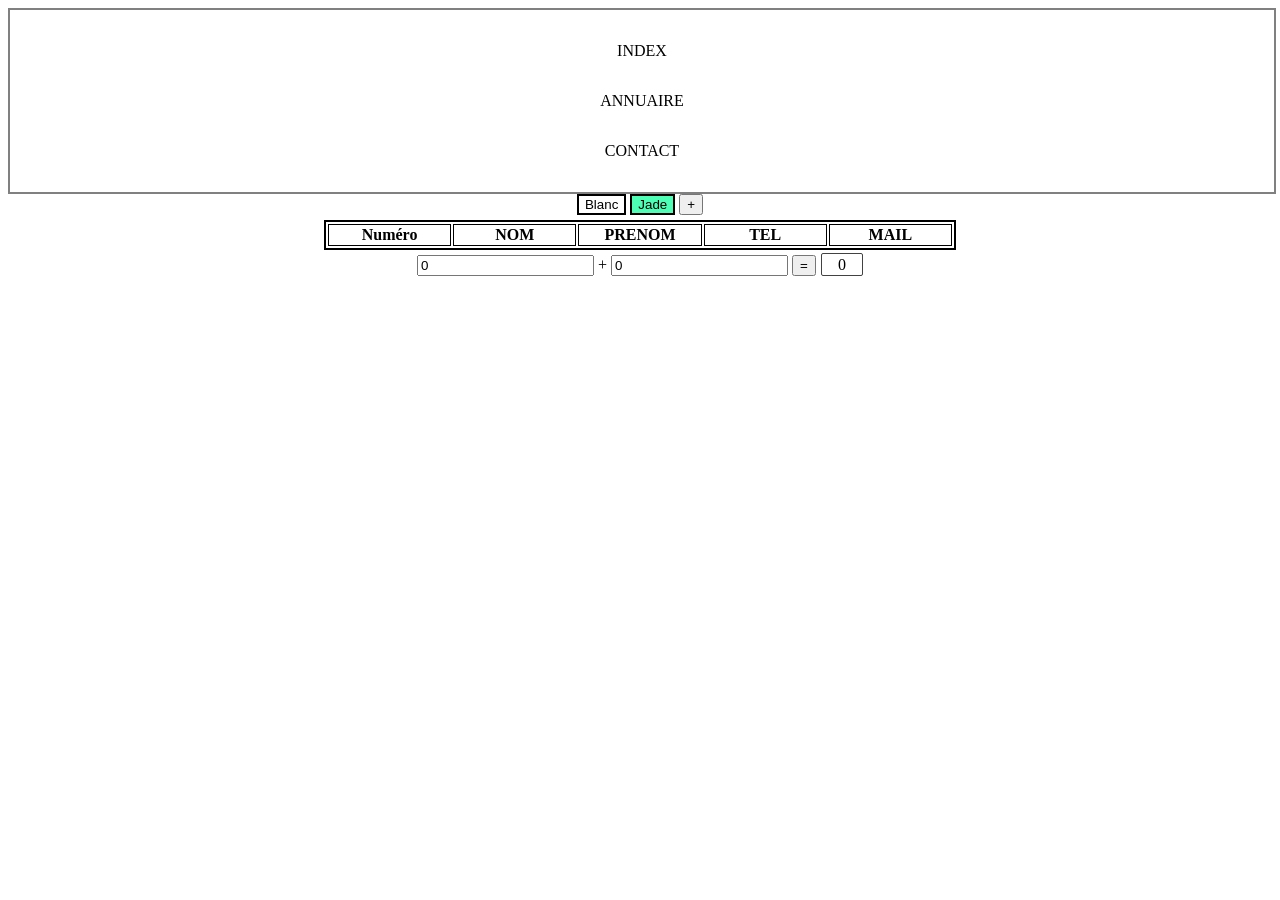
<file: annuaire 30, jquery/index.html>
<!DOCTYPE html>
<html lang="fr">

<head>
    <meta charset="UTF-8">
    <link rel="stylesheet" href="css/style.css">
    <meta name="viewport" content="width=device-width, initial-scale=1.0">
    <title>Annuaire / JQuery</title>
    <script src="js/jquery-3.5.1.js"></script>
</head>

<body>
    <header id="menu">
       <p  class="index"></a> INDEX </p>
       <p  class="annuaire.html">ANNUAIRE</p>
       <p class="contact.html">CONTACT</p>
    </header>

    <script>

        $('header#menu>p').on('click', function () {
            var url = $(this).attr('class') 
            console.log(url)
            $.get(url)
            .done( function afficheContact(cont){
        $('#menuaff').html(cont);
    })
            .fail(function(){
                alert('Impossible d\'afficher cette page')
            })
})
    </script>

    <main id="menuaff">

    </main>
    <button class="bgblanc">Blanc</button>
    <button class="bgnoir">Jade</button>
    <button id="ajout">+</button>

    <table id="tableau" class="bgblanc">
        <thead>
            <tr>
                <th>Numéro</th>
                <th>NOM</th>
                <th>PRENOM</th>
                <th>TEL</th>
                <th>MAIL</th>
            </tr>
        </thead>

    </table>
    <script>
    $(document).ready(function(){
        function getJSON(){
            $('#tableau').html('');
            $.get('annuaire.json', function (data){
                var num=0;
                $.each(data,function(keyTab,varTabObj){
                    num++;
                    $("#tableau").append('<tr><td>'+ keyTab+'</td><td>'+ varTabObj.nom+'</td><td>'+ varTabObj.prenom+'</td><td>'+varTabObj.age +'</td><td>'+varTabObj.mail +'</td><td>'+varTabObj.tel +'</td></tr>')
                })
            })

        }
    })
    </script>

    <div id="calcul">
        <input type="text" id="calc1" value="0">
        <span>+</span>
        <input type="text" id="calc2" value="0">
        <button id="addition">=</button>
        <span id="resultatcalcul">0</span>
    </div>


<div id="fenetre">

    </div>





    <script src="js/script.js">


    </script>
</body>

</html>
</file>
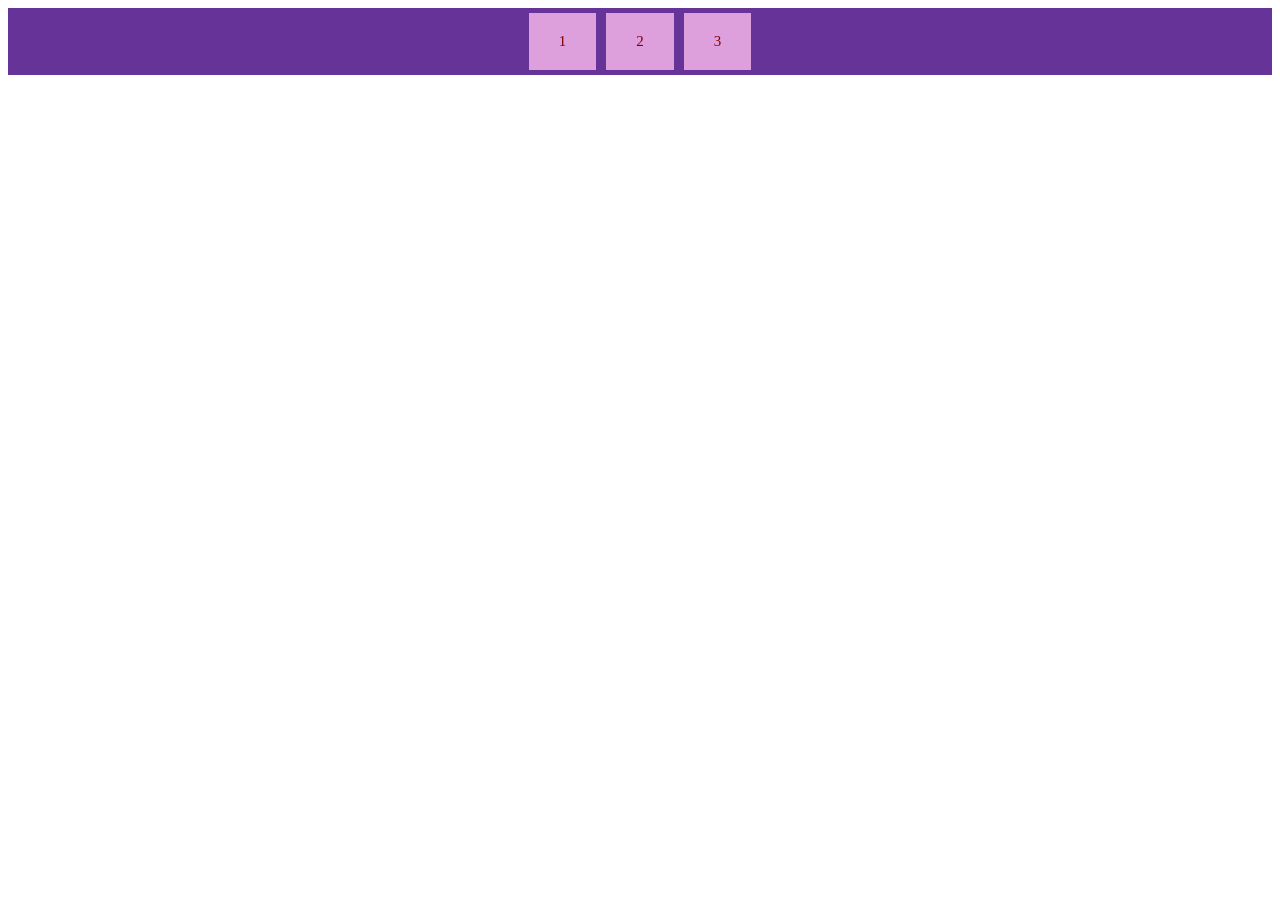
<file: exo+tp html et Css/Flex/index.html>
<!DOCTYPE html>
<html lang="en">
<head>
    <link rel="stylesheet" href="css/flex.css"/>
    <meta charset="UTF-8">
    <meta name="viewport" content="width=device-width, initial-scale=1.0">
    <title>Document</title>
</head>
<body>
    <div class="container">
<div>1</div>
<div>2</div>
<div>3</div>

    </div>

</body>
</html>
</file>
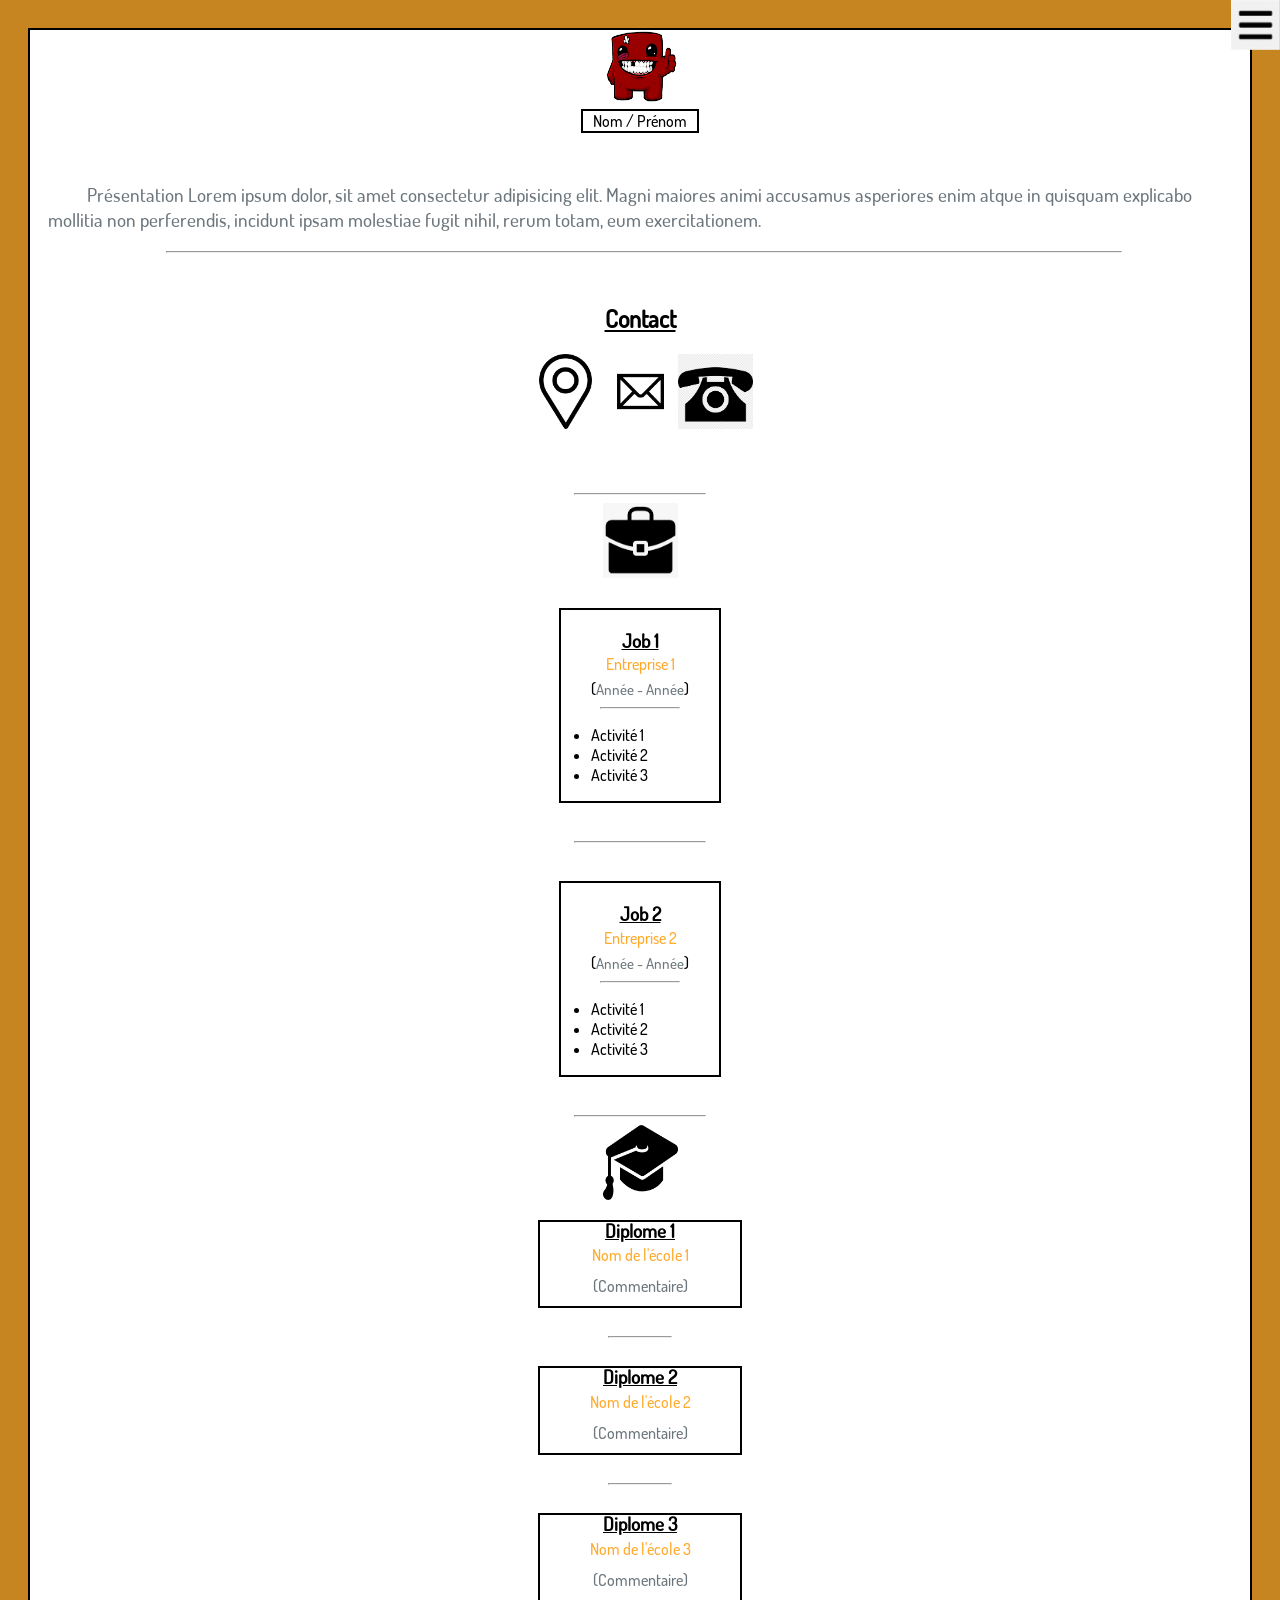
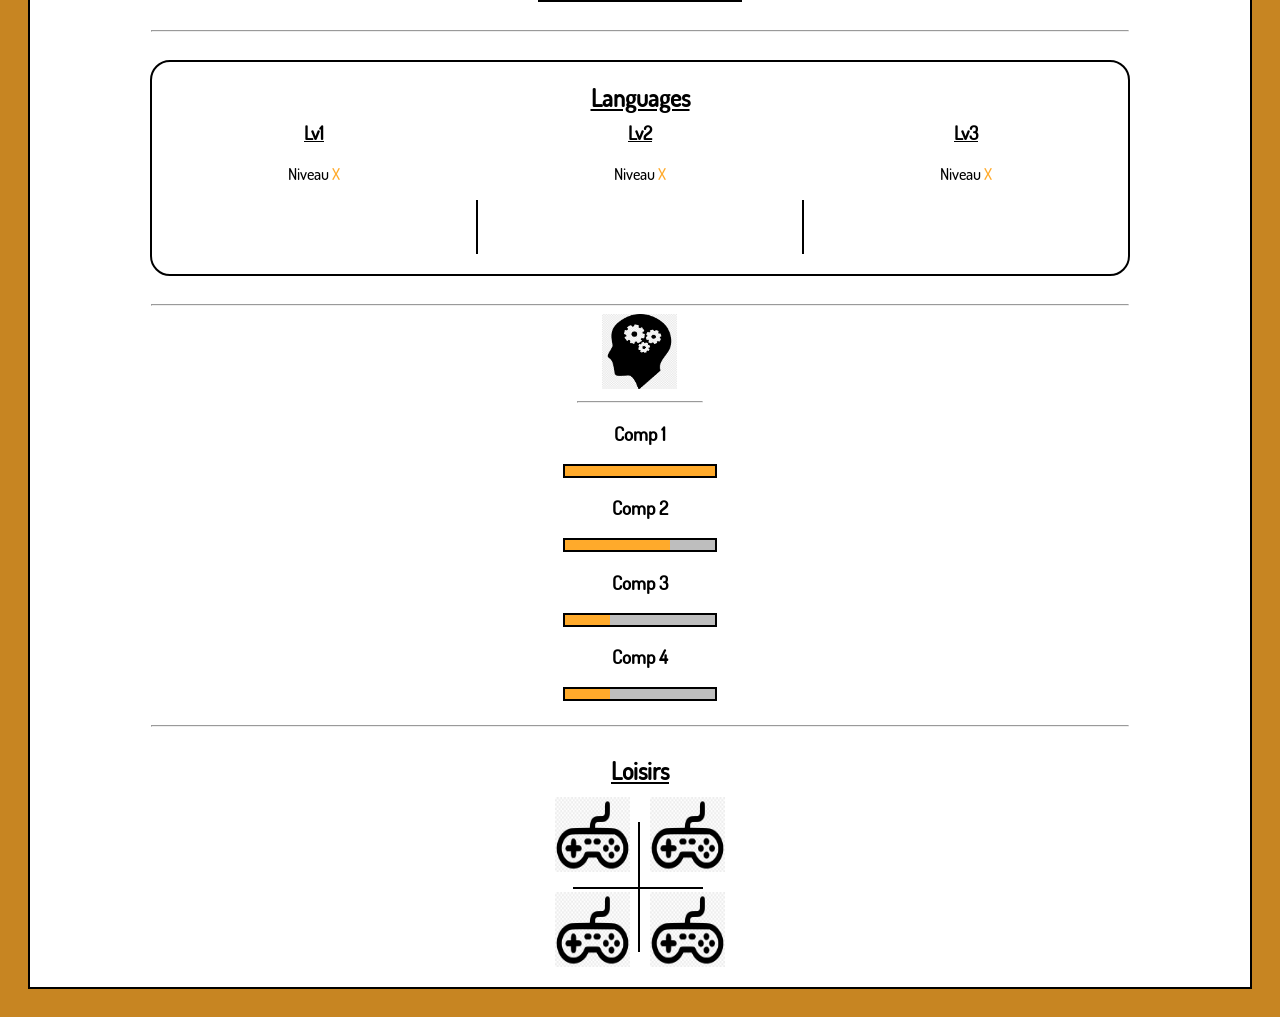
<file: exo+tp html et Css/tp cv w mockup/index.html>
<!DOCTYPE html>
<html lang="en">
<head>
    <link rel="stylesheet" href="css/style.css">
    <meta charset="UTF-8">
    <meta name="viewport" content="width=device-width, initial-scale=1.0">
    <title>Document</title>
</head>
<body>
<!--PARTIE DESKTOP MON PTIT LOUP -->
    <main class="web"> 
       <div> 
        <img class="img" src="img/logo.png" alt="Moi"/><br/>
       </div>
        <div class="moi"> Nom / Prénom </div>
            
        <div > <hr>
        <h2>Contact</h2>
             <ul class="contact">
                <li><img class="img"src="img/adresselog.png" alt="Adresse"><p class="tuféchier">1* Rue du G**** D****** <br>(Ville)</p></li>
                <li><img class="img"src="img/logmai.png" alt="Email"><p class="bord">E********@gmail.com</p></li>
                <li><img class="img"src="img/phonelog.png" alt="Numéro"> <p class="bord">+33*********</p></li>
             </ul><br>
        </div>     
           
            
            <div class="competence"><img class="img" src="img/comp.png" alt="Compétences"><hr/>
                    <ul>
                        <li><h3>Comp 1</h3><div class="pbar1"><div class="pbar21"></div></div></li>
                        <li><h3>Comp 2</h3><div class="pbar1"><div class="pbar22"></div></div></li>
                        <li><h3>Comp 3</h3><div class="pbar1"><div class="pbar23"></div></div></li>
                        <li><h3>Comp 4</h3><div class="pbar1"><div class="pbar24"></div></div></li>
                    </ul>
            </div>

        <div class="loisir">
            <h2>Loisirs</h2><hr><br>
    <div class="chiant">        <ul class="lois">    
                <li> <img class="img" src="img/ctrl.jpg" alt="l1"></li>
                <li> <img class="img" src="img/ctrl.jpg" alt="l2"></li>
                </ul>

                <span class="vertical-line3"></span>

            <span class="horizontal-line"></span>
            <ul class="lois">
            <li> <img class="img" src="img/ctrl.jpg" alt="l3"></li>
                <li> <img class="img"  src="img/ctrl.jpg" alt="l4"></li>
            </ul>
     </div>   
</div>
    </main>

    <article class="web">
        <div class="pres">
            <p>Présentation Lorem ipsum dolor, sit amet consectetur adipisicing elit. Magni maiores animi accusamus asperiores enim atque in quisquam explicabo mollitia non perferendis, incidunt ipsam molestiae fugit nihil, rerum totam, eum exercitationem.</p>
            
        </div>   
        
        <div><hr>
            <img class="img" src="img/expro.png" alt="Expérience pro">
            <div class="exp">
            <article><h3> Job 1</h3>
                     
                     <p>Entreprise 1</p>
                     (<span> Année - Année </span>)
                     <hr>
                     <ul>
                         <li>Activité 1 </li>
                         <li>Activité 2</li>
                         <li>Activité 3</li>
                     </ul>
            </article>
            <span class="vertical-line"></span>
            <article><h3> Job 2</h3>
                     
                     <p>Entreprise 2</p>
                     ( <span>Année - Année</span> )
                     <hr>
                     <ul>
                       <li>Activité 1 </li>
                       <li>Activité 2 </li>
                       <li>Activité 3</li>
                     </ul>
            </article>
            </div><hr>
        </div>

        <div class="diplome">
            
            <img class="img" src="img/dipl.png" alt="Diplome">
               <article class="bord">
                        <h3>Diplome 1</h3>
                        <p>Nom de l'école 1</p>
                        <div class="com">(Commentaire)</div>
               </article>
            <hr>
               <article class="bord">
                       <h3>Diplome 2</h3>
                        <p>Nom de l'école 2</p>
                        <div class="com">(Commentaire)</div>
               </article>
            <hr>
                <article class="bord">
                        <h3>Diplome 3</h3>
                        <p>Nom de l'école 3</p>
                        <div class="com">(Commentaire)</div>
                </article>
            
        </div>
<div><hr></div>
            <div class="lv">
                <h2>Languages</h2>
                    <ul>
                        <li><h3>Lv1</h3><br>Niveau<span class="or"> X</span></li>
                        <span class="vertical-line2"></span>
                        <li><h3>Lv2</h3><br>Niveau<span class="or"> X</span></li>
                        <span class="vertical-line2"></span>
                        <li><h3>Lv3</h3><br>Niveau<span class="or"> X</span></li>
                    </ul>
            </div>
    </article>


<!--PARTIE MOBILE MON PTIT LOUP -->

<div class="mobile" id="moi" >
 
 
 
    
   <div class="mb"> <a  class="mb" href=""><img class="mb"  src="img/menu-burger-log.png" alt=""></a>
<div class="burger">
    <ul>
        <li><a href="#contact">Contacts</a></li><hr>
        <li><a href="#experience">Expérience Pro.</a></li><hr>
        <li><a href="#formations">Formations</a></li><hr>
        <li><a href="#langue">Langues</a></li><hr>
        <li><a href="#competence">Compétences</a></li><hr>
        <li><a href="#loisir">Loisirs</a></li><hr>
        <li><a href="#moi">Retour en Haut</a></li>

    </ul>
    </div>
</div>



<div> 
        <img   class="img" src="img/logo.png" alt="Moi"/><br/>
       </div>
        <div class="moi">Nom / Prénom</div>
            
<div class="pres">
    <p>Présentation Lorem ipsum dolor, sit amet consectetur adipisicing elit. Magni maiores animi accusamus asperiores enim atque in quisquam explicabo mollitia non perferendis, incidunt ipsam molestiae fugit nihil, rerum totam, eum exercitationem.</p>
     <hr class="line">
</div>  

<div > 
    <h2 id="contact">Contact</h2>
         <ul class="contact">
            <li><a class="conti1"><img class="img"src="img/adresselog.png" alt="Adresse"><p class="bord"><div class="cont1"> 1* Rue du G**** D****** <br>(Ville)</div></p></a></li>
            <li><a class="conti2"><img class="img"src="img/logmai.png" alt="Email"><p class="bord"><div class="cont2">E********@gmail.com</div></p></a></li>
            <li><a class="conti3"><img class="img"src="img/phonelog.png" alt="Numéro"><p class="bord"><div class="cont3">+33*********</div></p></a></li>
         </ul><br>
    </div> 

    <div><hr><div class="exp">
        <img id="experience" class="img" src="img/expro.png" alt="Expérience pro">
        
        <article><h3> Job 1</h3>
                 
                 <p>Entreprise 1</p>
                 (<span>Année - Année</span>)
                 <hr>
                 <ul>
                     <li>Activité 1 </li>
                     <li>Activité 2</li>
                     <li>Activité 3</li>
                 </ul>
        </article>
        <hr>
        <article><h3> Job 2</h3>
                 
                 <p>Entreprise 2</p>
                 (<span>Année - Année</span>)
                 <hr>
                 <ul>
                   <li>Activité 1 </li>
                   <li>Activité 2 </li>
                   <li>Activité 3</li>
                 </ul>
        </article>
        </div><hr>
    </div>

    <div class="diplome">
            
        <img id="formations" class="img" src="img/dipl.png" alt="Diplome">
           <article class="bord1">
                    <h3>Diplome 1</h3>
                    <p>Nom de l'école 1</p>
                    <div class="com">(Commentaire)</div>
           </article>
        <hr>
           <article class="bord1">
                   <h3>Diplome 2</h3>
                    <p>Nom de l'école 2</p>
                    <div class="com">(Commentaire)</div>
           </article>
        <hr>
            <article class="bord1">
                    <h3>Diplome 3</h3>
                    <p>Nom de l'école 3</p>
                    <div class="com">(Commentaire)</div>
            </article>
        
    </div>
    <hr>
    <div id="langue" class="lv">
        <h2>Languages</h2>
            <ul>
                <li><h3>Lv1</h3><br>Niveau<span class="or"> X</span></li>
                <span class="vertical-line2"></span>
                <li><h3>Lv2</h3><br>Niveau<span class="or"> X</span></li>
                <span class="vertical-line2"></span>
                <li><h3>Lv3</h3><br>Niveau<span class="or"> X</span></li>
            </ul>
    </div>
<hr>
    <div id="competence" class="competence"><img class="img" src="img/comp.png" alt="Compétences"><hr/>
        <ul>
            <li><h3>Comp 1</h3><div class="pbar1"><div class="pbar21"></div></div></li>
            <li><h3>Comp 2</h3><div class="pbar1"><div class="pbar22"></div></div></li>
            <li><h3>Comp 3</h3><div class="pbar1"><div class="pbar23"></div></div></li>
            <li><h3>Comp 4</h3><div class="pbar1"><div class="pbar24"></div></div></li>
        </ul>
    </div>
<hr>
    <div id="loisir" class="loisir">
        <h2>Loisirs</h2><br>
<div class="chiant">        <ul class="lois">    
            <li> <img class="img" src="img/ctrl.jpg" alt="l1"></li>
            <li> <img class="img" src="img/ctrl.jpg" alt="l2"></li>
            </ul>

            <span class="vertical-line3"></span>

        <span class="horizontal-line"></span>
        <ul class="lois">
        <li> <img class="img" src="img/ctrl.jpg" alt="l3"></li>
            <li> <img class="img"  src="img/ctrl.jpg" alt="l4"></li>
        </ul>
 </div>   
</div>



</div>
</body>
</html>
</file>
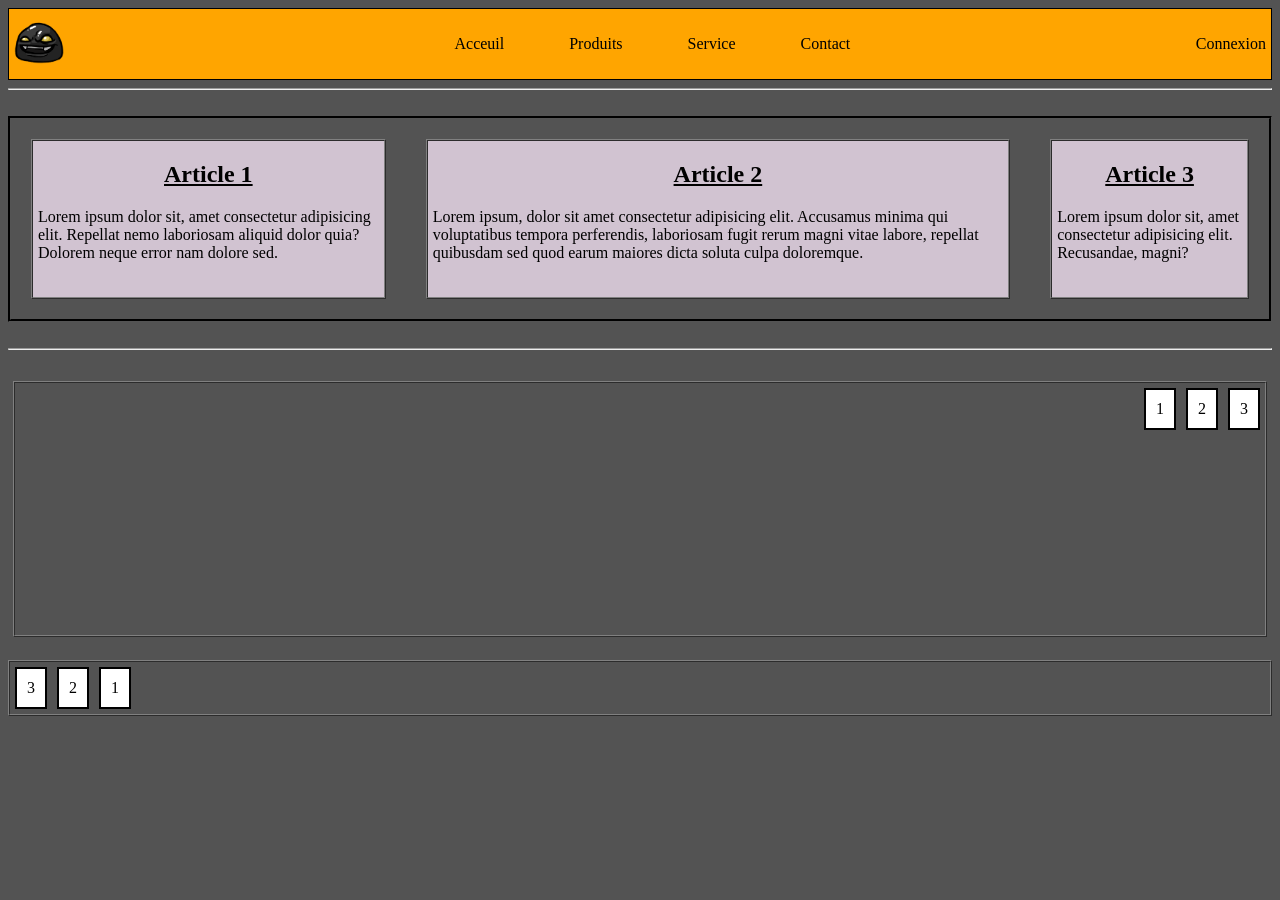
<file: exo+tp html et Css/tp flex/index.html>
<!DOCTYPE html>
<html lang="en">
<head>
    <link rel="stylesheet" href="css/style.css">
    <meta charset="UTF-8">
    <meta name="viewport" content="width=device-width, initial-scale=1.0">
    <title>Tp flexbox</title>
</head>
<body>
    <img class="bae" src="img/tenor.gif" >
    <nav>
        <div ><a class="chi" href=""><img class="chi" src="../tp2/img/gis.png" /></a></div>
        
                <div ><ul class="men">
                <li><a href="">Acceuil</a></li>
                <li><a href="">Produits</a></li>
                <li><a href="">Service</a></li>
                <li><a href="">Contact</a></li>
</ul>
   </div>
        <div class="connec"> <div class="btn"> Connexion</div>
                                         <form class="coinf"><span> Identifiant: <input class="ide" type="text" name="identifiant"/> </span><br>         
                                         <span> Mot de passe:<input type="text" name="password"/></span>
                                         <br/><button>Envoyer</button>
                                                </form>    </div>
    </nav>
    <hr><br>
    <main>
        <article><h2>Article 1</h2><p>Lorem ipsum dolor sit, amet consectetur adipisicing elit. Repellat nemo laboriosam aliquid dolor quia? Dolorem neque error nam dolore sed.</p></article>
        <article><h2>Article 2</h2><p>Lorem ipsum, dolor sit amet consectetur adipisicing elit. Accusamus minima qui voluptatibus tempora perferendis, laboriosam fugit rerum magni vitae labore, repellat quibusdam sed quod earum maiores dicta soluta culpa doloremque.</p></article>
        <article><h2>Article 3</h2><p>Lorem ipsum dolor sit, amet consectetur adipisicing elit. Recusandae, magni?</p></article>
    </main>
    <br><hr> <br>
    <article>
        <article>1</article>
        <article>2</article>
        <article>3</article>

    </article>
    <br>
    <div>
        <article>1</article>
        <article>2</article>
        <article>3</article>
    </div>
    
</body>
</html>
</file>
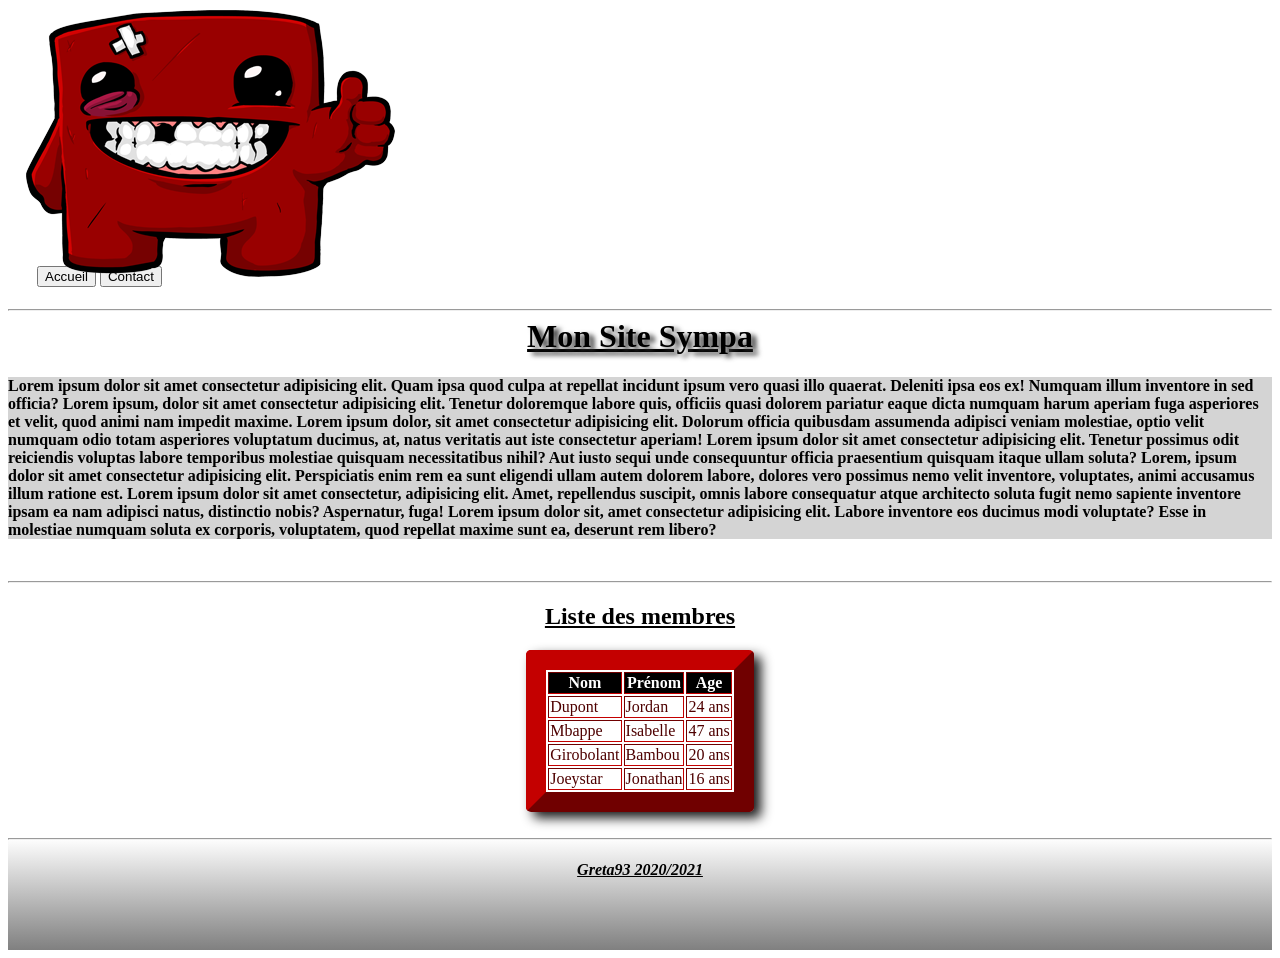
<file: exo+tp html et Css/tp1/index.html>
<!DOCTYPE html>
<html lang="fr">
    <head>
        <link rel="stylesheet" href="css/style.css"/>
        <meta charset="UTF-8">
        <meta name="viewport" content="width=device-width, initial-scale=1.0">
        <title>Mon site</title>
    </head>
<body>
    <header>
         <img id="logo" src="img/logo.png">
         <a href="index.html"><button class="actu">Accueil</button></a>
         <a href="contact.html"><button>Contact</button></a>
         <hr/>
</header>

        <center><u><h1>Mon Site Sympa</h1></u></center>
           <p><b></center><article>Lorem ipsum dolor sit amet consectetur adipisicing elit. Quam ipsa quod culpa at repellat incidunt ipsum vero quasi illo quaerat. Deleniti ipsa eos ex! Numquam illum inventore in sed officia? Lorem ipsum, dolor sit amet consectetur adipisicing elit. Tenetur doloremque labore quis, officiis quasi dolorem pariatur eaque dicta numquam harum aperiam fuga asperiores et velit, quod animi nam impedit maxime. Lorem ipsum dolor, sit amet consectetur adipisicing elit. Dolorum officia quibusdam assumenda adipisci veniam molestiae, optio velit numquam odio totam asperiores voluptatum ducimus, at, natus veritatis aut iste consectetur aperiam! Lorem ipsum dolor sit amet consectetur adipisicing elit. Tenetur possimus odit reiciendis voluptas labore temporibus molestiae quisquam necessitatibus nihil? Aut iusto sequi unde consequuntur officia praesentium quisquam itaque ullam soluta? Lorem, ipsum dolor sit amet consectetur adipisicing elit. Perspiciatis enim rem ea sunt eligendi ullam autem dolorem labore, dolores vero possimus nemo velit inventore, voluptates, animi accusamus illum ratione est. Lorem ipsum dolor sit amet consectetur, adipisicing elit. Amet, repellendus suscipit, omnis labore consequatur atque architecto soluta fugit nemo sapiente inventore ipsam ea nam adipisci natus, distinctio nobis? Aspernatur, fuga! Lorem ipsum dolor sit, amet consectetur adipisicing elit. Labore inventore eos ducimus modi voluptate? Esse in molestiae numquam soluta ex corporis, voluptatem, quod repellat maxime sunt ea, deserunt rem libero?</p>
             </article></b><br>        <hr/>
        <center>    
          <h2><u> Liste des membres </u></h2>
         <Table border="20px"><thead>
    <tr>
        <th>Nom</th>
        <th>Prénom</th>
        <th>Age</th>
    </tr>
</thead>
<tbody>
    <tr>
        <td>Dupont</td>
        <td>Jordan</td>
        <td>24 ans</td>
    </tr>
    <tr>
        <td>Mbappe</td>
        <td>Isabelle</td>
        <td>47 ans</td>
    </tr>
    <tr>
        <td>Girobolant</td>
        <td>Bambou</td>
        <td>20 ans</td>
    </tr>
    <tr>
        <td>Joeystar</td>
        <td>Jonathan</td>
        <td>16 ans</td>
    </tr>
</tbody>      
         </Table>
    </center>
           <br/>

<footer>
    <hr/><h4>
<u><em><center>Greta93 2020/2021</center></em></u>
</h4>
</footer>
</body></html>
</file>
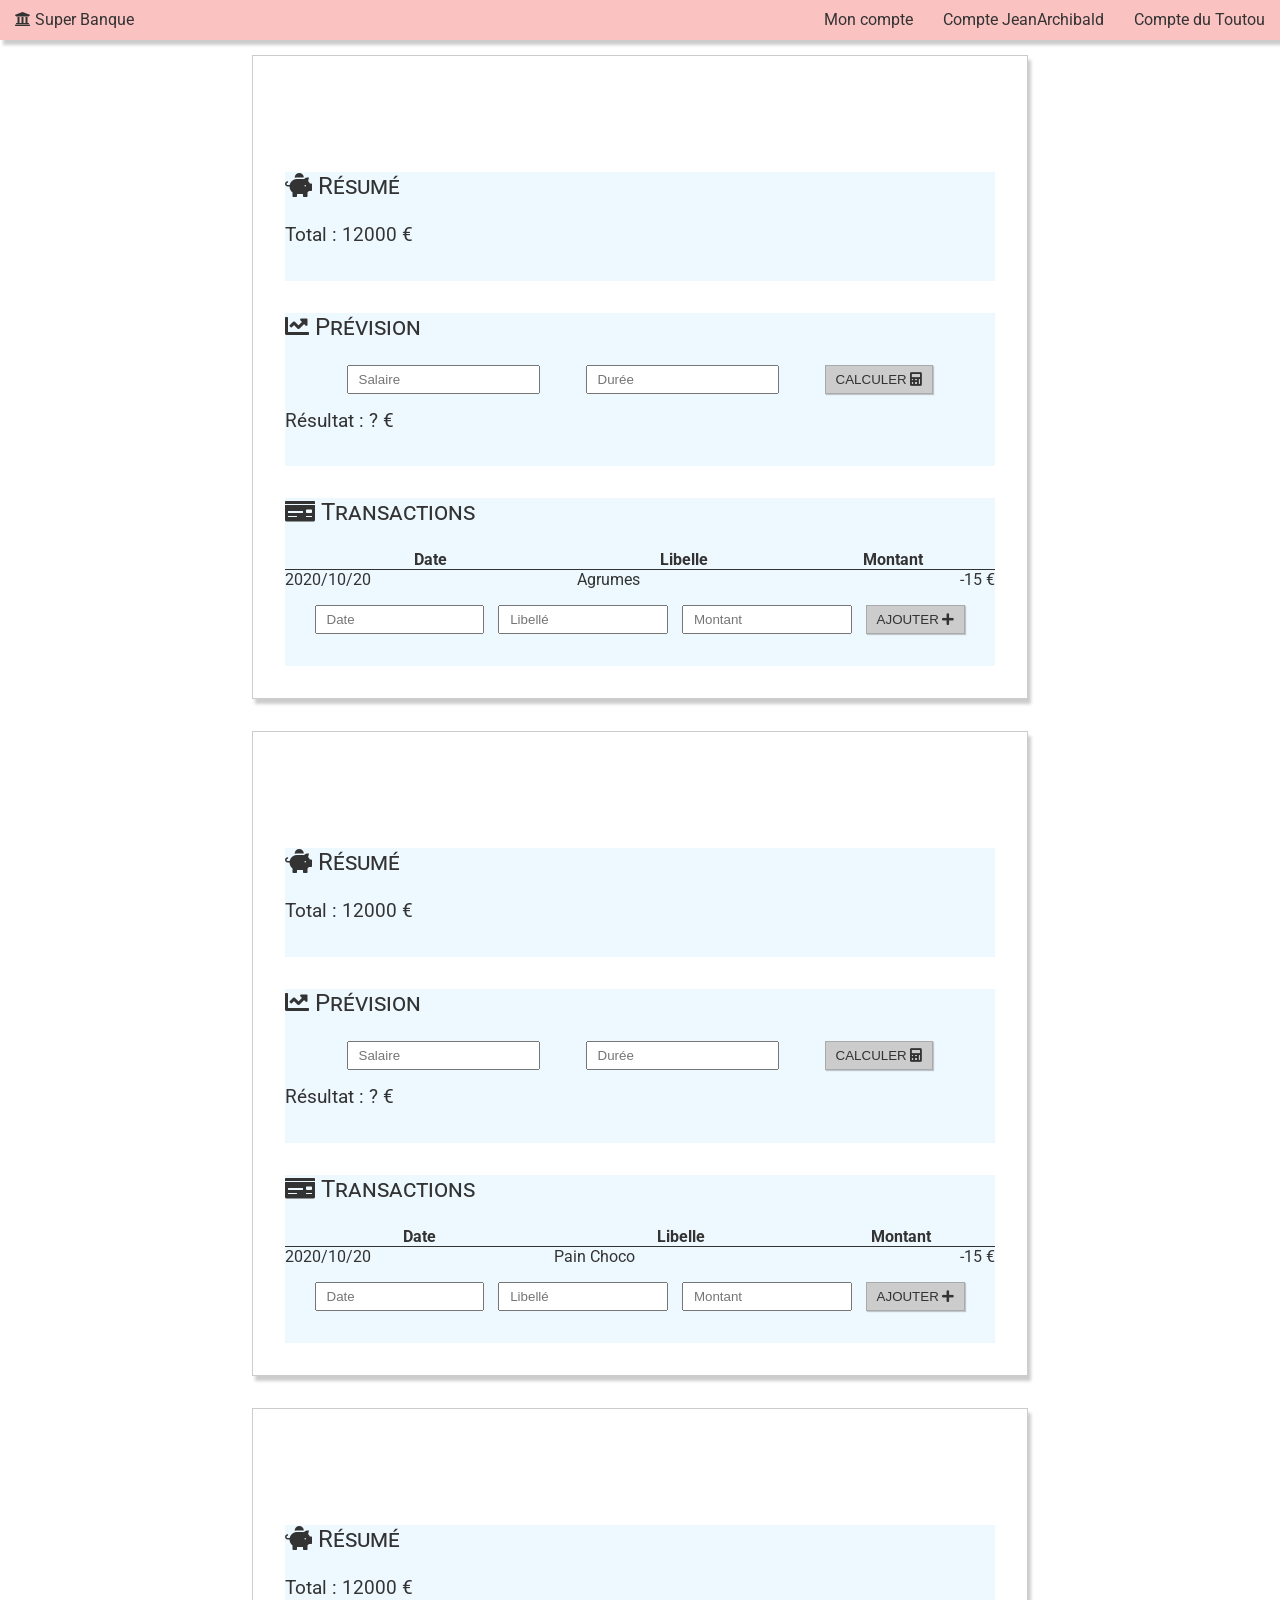
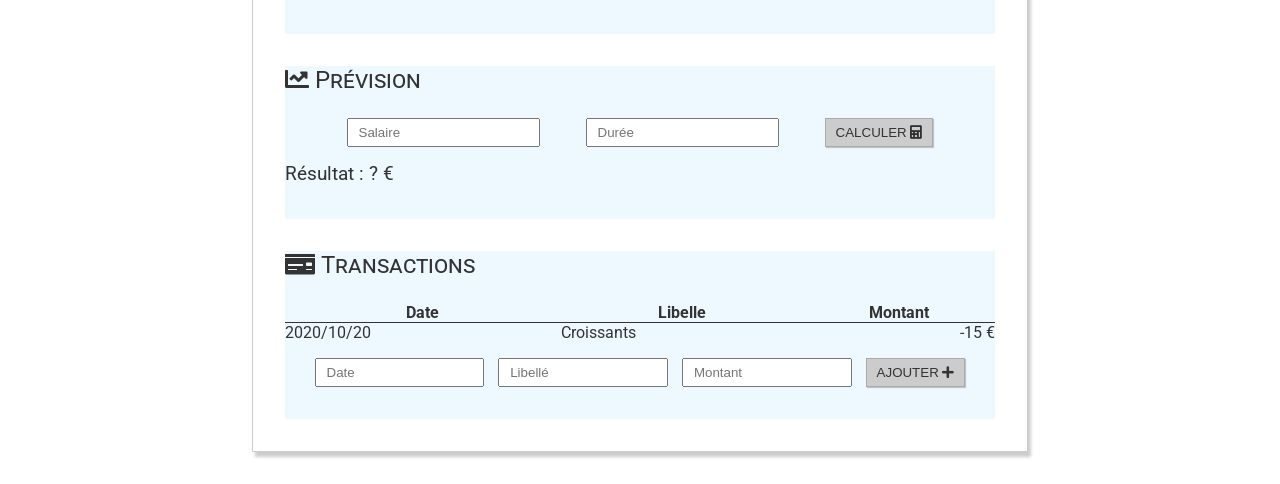
<file: Javas/20201106 tp banque/index.html>
<!DOCTYPE html>
<html lang="en">

<head>
    <meta charset="UTF-8">
    <meta name="viewport" content="width=device-width, initial-scale=1.0">
    <title>Document</title>
    <link rel="stylesheet" href="css/style.css">
    <link rel="stylesheet" href="https://cdnjs.cloudflare.com/ajax/libs/font-awesome/5.15.1/css/all.min.css" integrity="sha512-+4zCK9k+qNFUR5X+cKL9EIR+ZOhtIloNl9GIKS57V1MyNsYpYcUrUeQc9vNfzsWfV28IaLL3i96P9sdNyeRssA==" crossorigin="anonymous" />
</head>

<body>
    <nav>
        <ul>
            <li><a href="#"><span class="fas fa-university"></span> Super Banque</a></li>
            <li><a href="#monCompte">Mon compte</a></li>
            <li><a href="#compteJeanArchibald">Compte JeanArchibald</a></li>
            <li><a href="#comptetoutou">Compte du Toutou</a></li>
        </ul>
    </nav>

    <main>
        <article id="compte1">
            <h1 id="monCompte">Mon Compte</h1>
            <section>
                <h2>
                    <span class="fas fa-piggy-bank"></span> Résumé
                </h2>
                <h3>Total : <span class="euro">12000</span></h3>
            </section>
            <section>
                <h2>
                    <span class="fas fa-chart-line"></span> Prévision
                </h2>
                <form action="" class="calcul" id="compte1">
                    <input type="text" name="salaire" id="salaire" placeholder="Salaire" ></input>
                    <input type="text" name="duree" id="duree" placeholder="Durée"></input>
                    <button class="calculer" onclick="calculePrevision(event,'compte1')">Calculer <span class='fas fa-calculator'></span></button>
                </form>
                <h3>Résultat : <span class="euro">? </span></h3>
            </section>
            <section>
                <h2><span class="fas fa-money-check"></span> Transactions</h2>
                <table>
                    <thead>
                        <th>Date</th>
                        <th>Libelle</th>
                        <th>Montant</th>
                    </thead>
                    <tr>
                        <td>2020/10/20</td>
                        <td>Agrumes</td>
                        <td class="euro">-15</td>
                    </tr>
                </table>
                <form action="" class="ajout">
                    <input type="text" name="date" id="date" placeholder="Date" ></input>
                    <input type="text" name="libelle" id="libelle" placeholder="Libellé"></input>
                    <input type="text" name="montant" id="montant" placeholder="Montant"></input>
                    <button class="calculer" onclick="transac(event,'compte1')">Ajouter <span class='fas fa-plus'></span></button>
                </form>
            </section>
        </article>


        <article id="compte2">
            <h1 id="compteJeanArchibald">Compte Jean Archibald</h1>
            <section>
                <h2>
                    <span class="fas fa-piggy-bank"></span> Résumé
                </h2>
                <h3>Total : <span class="euro">12000</span></h3>
            </section>
            <section>
                <h2>
                    <span class="fas fa-chart-line"></span> Prévision
                </h2>
                <form action="" class="calcul" id="compte2">
                    <input type="text" name="salaire" id="salaire" placeholder="Salaire" />
                    <input type="text" name="duree" id="duree" placeholder="Durée">
                    <button class="calculer" onclick="calculePrevision(event,'compte2')">Calculer <span class='fas fa-calculator'></span></button>
                </form>
                <h3>Résultat : <span class="euro">? </span></h3>
            </section>
            <section>
                <h2><span class="fas fa-money-check"></span> Transactions</h2>
                <table>
                    <thead>
                        <th>Date</th>
                        <th>Libelle</th>
                        <th>Montant</th>
                    </thead>
                    <tr>
                        <td>2020/10/20</td>
                        <td>Pain Choco</td>
                        <td class="euro">-15</td>
                    </tr>
                </table>
                <form action="" class="ajout">
                    <input type="text" name="date" id="date" placeholder="Date" ></input>
                    <input type="text" name="libelle" id="libelle" placeholder="Libellé"></input>
                    <input type="text" name="montant" id="montant" placeholder="Montant"></input>
                    <button class="calculer" onclick="transac(event,'compte2')">Ajouter <span class='fas fa-plus'></span></button>
                </form>
            </section>
        </article>
        
        <article id="compte3">
            <h1 id="comptetoutou">Compte du Toutou</h1>
            <section>
                <h2>
                    <span class="fas fa-piggy-bank"></span> Résumé
                </h2>
                <h3>Total : <span class="euro">12000</span></h3>
            </section>
            <section>
                <h2>
                    <span class="fas fa-chart-line"></span> Prévision
                </h2>
                <form action="" class="calcul" id="compte3">
                    <input type="text" name="salaire" id="salaire" placeholder="Salaire" ></input>
                    <input type="text" name="duree" id="duree" placeholder="Durée"></input>
                    <button class="calculer" onclick="calculePrevision(event,'compte3')">Calculer <span class='fas fa-calculator'></span></button>
                </form>
                <h3>Résultat : <span class="euro">? </span></h3>
            </section>
            <section>
                <h2><span class="fas fa-money-check"></span> Transactions</h2>
                <table>
                    <thead>
                        <th>Date</th>
                        <th>Libelle</th>
                        <th>Montant</th>
                    </thead>
                    <tr>
                        <td>2020/10/20</td>
                        <td>Croissants</td>
                        <td class="euro">-15</td>
                    </tr>
                </table>
                <form action="" class="ajout">
                    <input type="text" name="date" id="date" placeholder="Date" ></input>
                    <input type="text" name="libelle" id="libelle" placeholder="Libellé"></input>
                    <input type="text" name="montant" id="montant" placeholder="Montant"></input>
                    <button class="calculer" onclick="transac(event,'compte3')">Ajouter <span class='fas fa-plus'></span></button>
                </form>
            </section>
        </article>


    </main>

    <footer>

    </footer>

    <script src="js/script.js"></script>

</body>

</html>
</file>
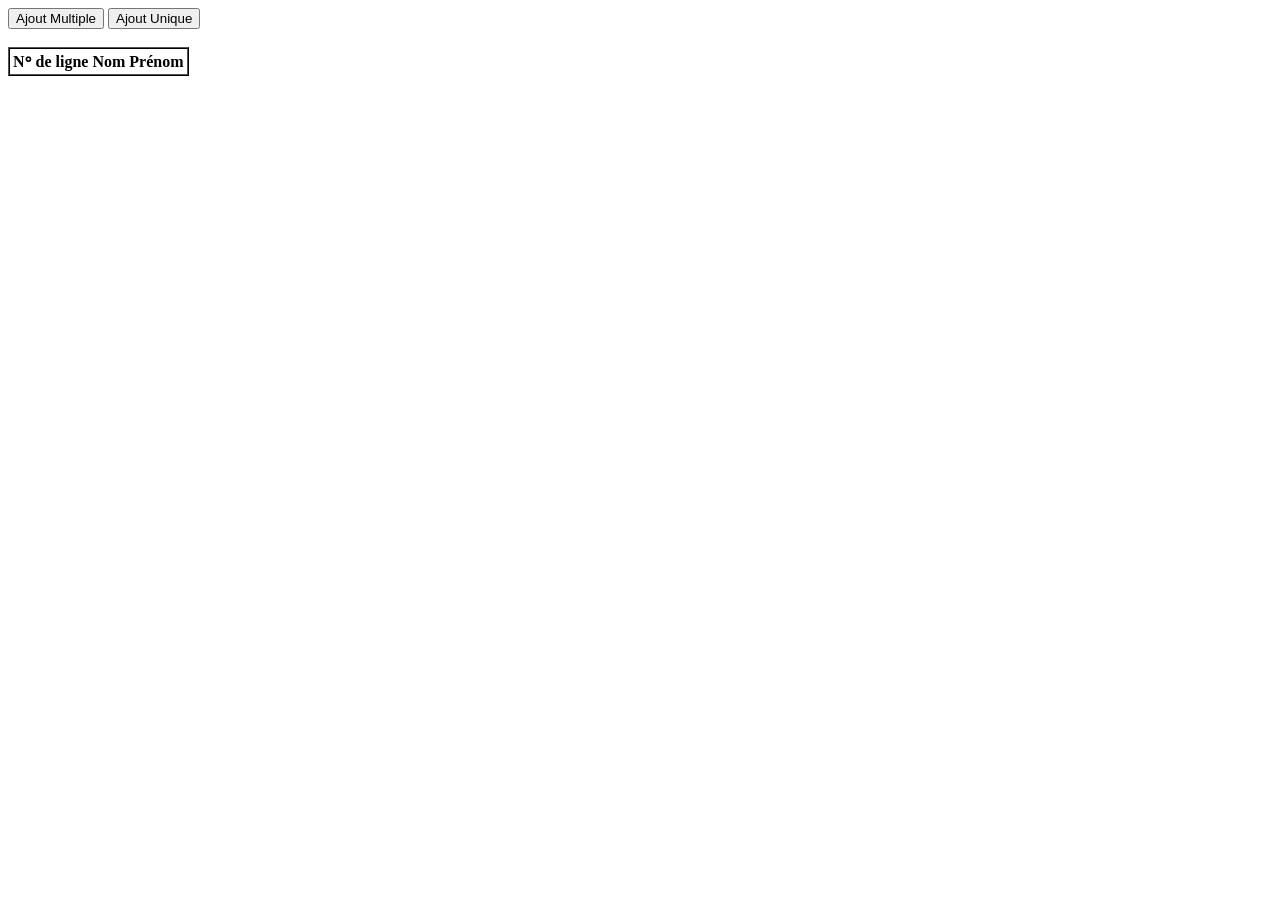
<file: Javas/boucle/index.html>
<!DOCTYPE html>
<html lang="en">
<head>
    <link rel="stylesheet" href="css/style.css">
    <meta charset="UTF-8">
    <meta name="viewport" content="width=device-width, initial-scale=1.0">
    <title>Boucle</title>
</head>
<body>
     <button onclick="tableau()"> Ajout Multiple</button> 
     <button onclick="tab()"> Ajout Unique</button> 
     <br/>
     <br/>
    

    <table>
            <thead>
                <tr >
                    <th>Nᵒ de ligne</th>
                    <th>Nom</th>
                    <th>Prénom</th>
                </tr>
            </thead>
            <tbody id="line">
               
            </tbody>


    </table>
 
 
 
    <script src="js/script.js"></script>
</body>
</html>
</file>
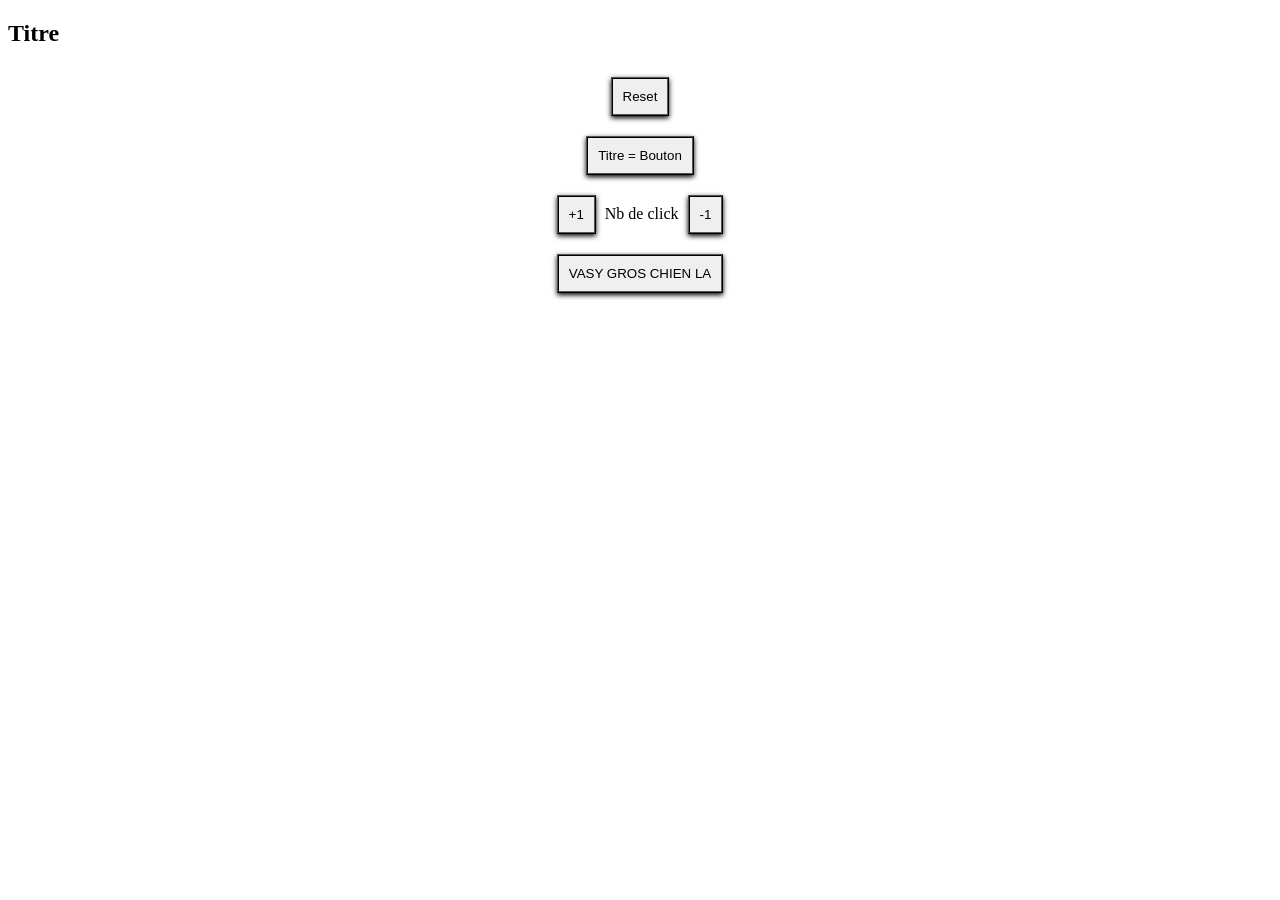
<file: Javas/exo 1/index.html>
<!DOCTYPE html>
<html lang="en">
<head>
    <meta charset="UTF-8">
    <meta name="viewport" content="width=device-width, initial-scale=1.0">
    <title>EXO JS 1</title>
    <link rel="stylesheet" href="style.css">
    <style>
        button{
            padding: 10px 10px;
            border: ridge 2px black;
            box-shadow: 0px 2px 5px black;
            margin: 10px 5px;
        }
        button:hover{
            background-color: rgb(172, 172, 172);
        }
        button:active{
            
            background-color: rgb(145, 145, 145);
        }
    </style>
</head>
<body id="body">
<article id="teuf">
<h1 onclick="changertitre()" id="titre">Titre</h1>
</article>
<center>
<button onclick="reset()">Reset</button><br/>
<button onclick="zoo()">Titre = Bouton</button>
<br/>
<button  onclick="cliquons()" id="clik">+1</button>
<span id="clic">Nb de click</span>
<button  onclick="cliquez()" id="clik">-1</button>
<br>
<button onclick="fdp()">VASY GROS CHIEN LA</button>
  </center>  
    <script src="js/switch.js";></script>
    <script src="js/script.js";></script>
</body>
</html>
</file>
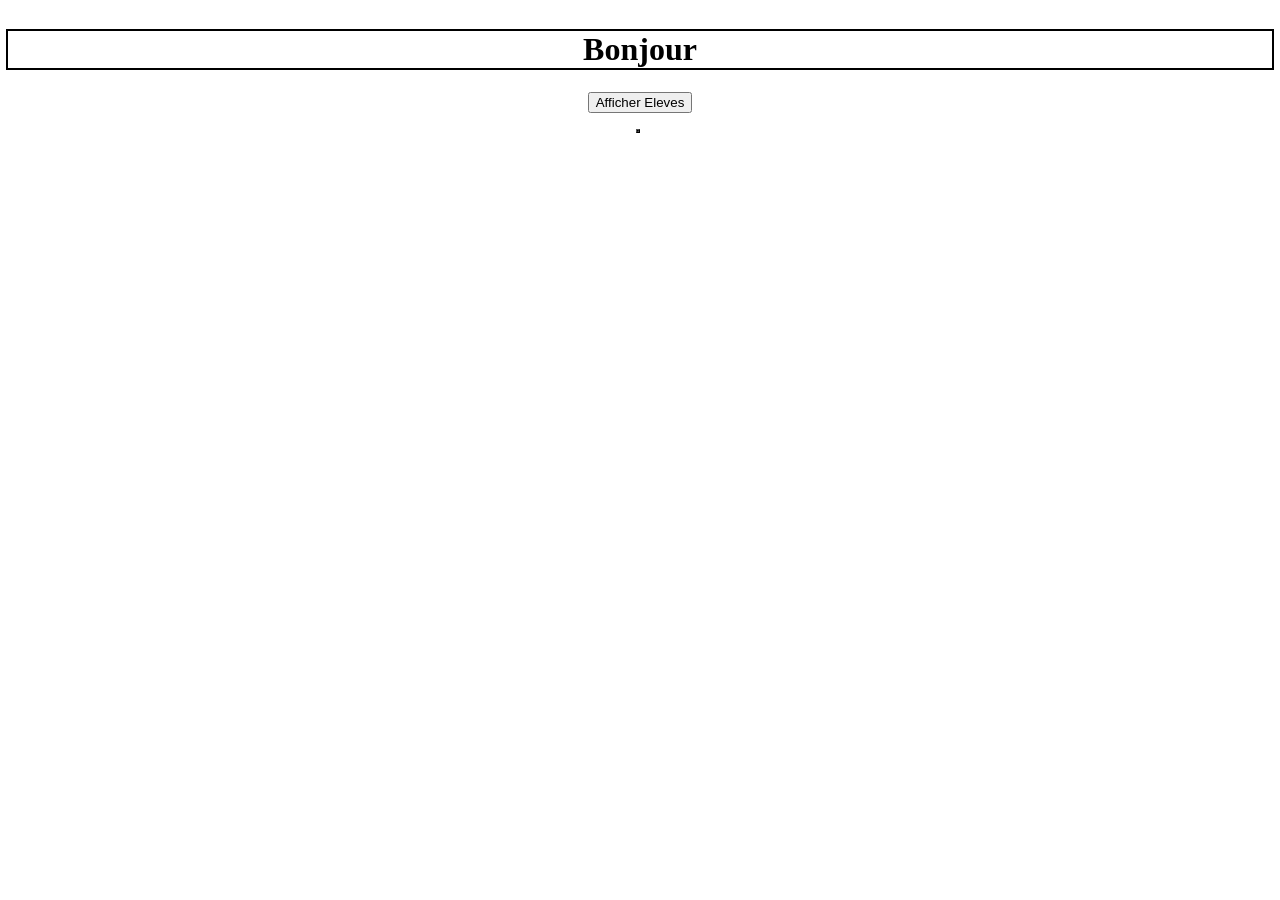
<file: Javas/exo objet/index.html>
<!DOCTYPE html>
<html lang="en">

<head>
    <link rel="stylesheet" href="style/style.css">
    <meta charset="UTF-8">
    <meta name="viewport" content="width=device-width, initial-scale=1.0">
    <title>Document</title>
</head>

<body>
    <h1>Bonjour</h1>
    <div>
        <button onclick="afficherEleves(eleves)">Afficher Eleves</button>
    </div>
    <div id="eleves"></div>
    <div>
        <ul id="elelist">

        </ul>
    </div>
    <div>
        <table id="eletable">
           
             

        </table>
    </div>
    <script src="script/script.js"></script>
</body>

</html>
</file>
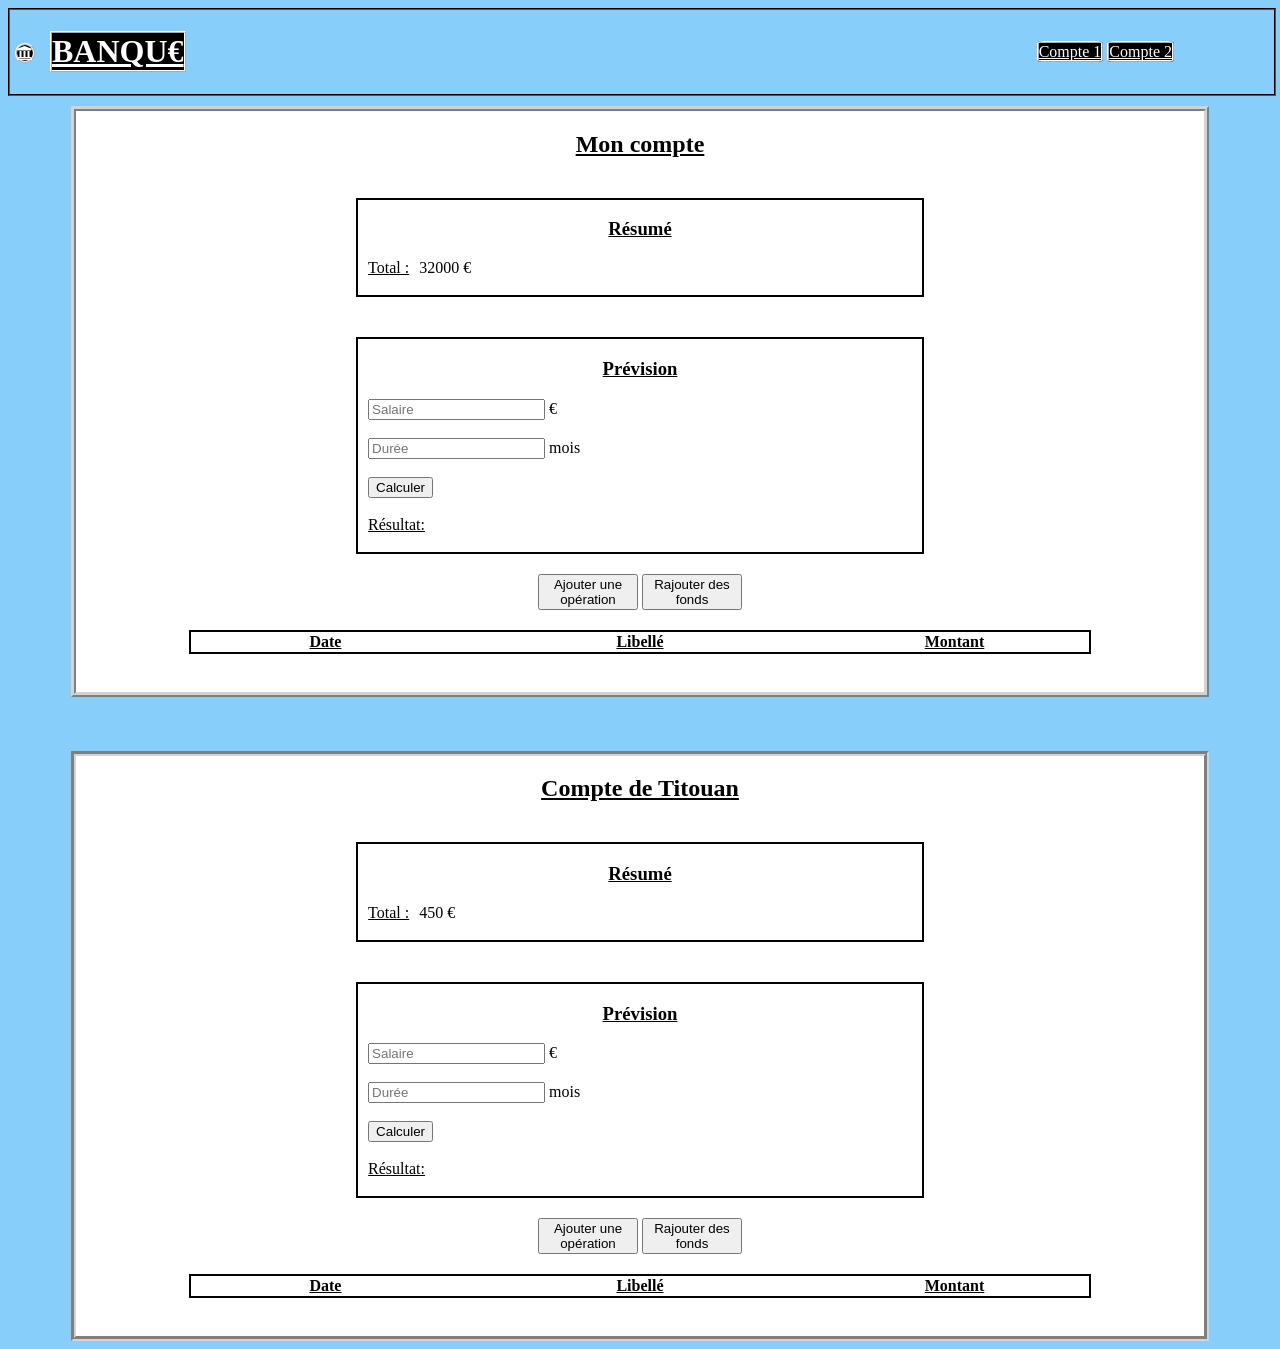
<file: Javas/Exo2 bank/index.html>
<!DOCTYPE html>
<html lang="en">

<head>
    <meta charset="UTF-8">
    <meta name="viewport" content="width=device-width, initial-scale=1.0">
    <title>Document</title>
    <link rel="stylesheet" href="css/style.css">
    <link rel="stylesheet" href="https://cdnjs.cloudflare.com/ajax/libs/font-awesome/5.15.1/css/all.min.css"
        integrity="sha512-+4zCK9k+qNFUR5X+cKL9EIR+ZOhtIloNl9GIKS57V1MyNsYpYcUrUeQc9vNfzsWfV28IaLL3i96P9sdNyeRssA=="
        crossorigin="anonymous" />
</head>

<body>

    <header>
        <span>
            <i class="fas fa-university"></i>
            <h1>BANQU€</h1>
        </span>
        <span class="menu">
            <span class="under"><a class="cmpt1" href="#tableau1">Compte 1</a></span>
            <span class="under"><a href="#tableau2">Compte 2</a></span>
        </span>
    </header>
    <main>
        <div class="tabl1" id="tableau1">

            <h2>Mon compte </h2>

            <div class="soustab">
                <h3>Résumé</h3>
                <span class="under">Total :</span><span id="toto1"> 500</span><br /><br>
            </div>
            <div class="soustab">
                <h3>Prévision</h3>
                <!--       <input type="number" placeholder="Valeur Salaire" id="sal1"></input>-->
                <span><input id="sal1" type="text" placeholder="Salaire"></input> €</span>
                <br /><br />
                <!--<input type="text" id="salaire1"></input> -->
                <!--<input type="text" placeholder="Durée d'économie">-->
                <span><input type="text" id="dur1" placeholder="Durée"> </input>mois</span>
                <br /><br />
                <!--<input type="text" id="dure1"></input>-->
                <button onclick="calcule1()">Calculer</button>
                <br><br>
                <span class="under">Résultat:</span>
                <span id="tota1"></span>
                <br /><br />
            </div>

            <table class="tablo1">
                <span class="center"><button onclick="ajout1()">Ajouter une opération</button>

                    <button onclick="fond1()">Rajouter des fonds</button></span>
                <thead>
                    <tr>
                        <th class="th1">Date</th>
                        <th class="th2">Libellé</th>
                        <th class="th3">Montant</th>
                    </tr>
                </thead>
                <tbody id="line1">

                </tbody>
            </table>
            <br />

        </div>

        <br><br><br>
        <div class="tabl2" id="tableau2">
            <h2>Compte de Titouan</h2>
            <div class="soustab">
                <h3>Résumé</h3>
                <span class="under">Total :</span><span id="toto2"> 500</span><br /><br>
            </div>
            <div class="soustab">
                <h3>Prévision</h3>
                <!--       <input type="text" placeholder="Valeur Salaire">-->
                <span><input id="sal2" type="text" placeholder="Salaire"> </input>€</span>
                <br /><br />
                <!--<input type="text" id="salaire1"></input> -->
                <!--    <input type="text" placeholder="Durée d'économie">-->
                <span><input type="text" id="dur2" placeholder="Durée"> </input> mois</span>
                <br /><br />
                <!--<input type="text" id="dure1"></input>-->
                <button onclick="calcule2()">Calculer</button>
                <br /><br />
                <span class="under">Résultat:</span>
                <span id="tota2"></span> <br /><br />
            </div>

            <table class="tablo2">
                <span class="center"><button onclick="ajout2()">Ajouter une opération</button>
                    <button onclick="fond2()">Rajouter des fonds</button></span>
                <thead>
                    <tr>
                        <th class="th1">Date</th>
                        <th class="th2">Libellé</th>
                        <th class="th3">Montant</th>
                    </tr>
                </thead>
                <tbody id="line2">

                </tbody>
            </table>
            <br />

        </div>






    </main>


    <script src="js/script.js"></script>
</body>

</html>
</file>
<file: annuaire 30, jquery/css/style.css>
body{
    text-align: center;
}
header{
    width: 100%;
    border: solid 2px grey;
}
p{
    margin :2rem 20%;
}
table{

  width: 50%;
  margin: 5px 25% 5px 25%;
}
th{
    width: 20%;
    border: solid 1px black;
}
td{
    height: 25px;
}
tr,td{
    background-color: rgb(255, 255, 255);
    box-sizing: border-box;
    width: 20%;
    border: solid 1px black;
}
#fenetre{
    border: ridge 2px rgb(34, 29, 70);
    margin: 0 30%;
    box-shadow:0px 2px 5px slategray;
    text-align: right;
    background-color: rgba(255, 255, 255, 0.904);
    position: absolute;
    padding: 5em 10%;
    top: 20%;
    left: 0;
    display: none;
    
}
.bgblanc{
    background-color: white;
    color: black;
    border: solid 2px black;
}
.bgnoir{
    background-color: rgb(77, 255, 181);
    color: black;
    border: solid 2px black;
}
#resultatcalcul{
    border: solid 1px rgb(66, 66, 66);
    border-radius: 2px 2px;
    padding: 2px 1em;
    margin-left: 1px;
}
</file>
<file: exo+tp html et Css/Flex/css/flex.css>
.container   {
    display: flex;
flex-wrap: wrap;
background: rebeccapurple;
flex-direction: row;
justify-content: center;
}
.container>div{
padding: 20px 30px;
background: plum;
margin: 5px ;
color: maroon;
font-size: 15px;
}
</file>
<file: exo+tp html et Css/tp cv w mockup/css/style.css>
@font-face{
    font-family: 'disis';
    src: url('../font/static/Dosis-Medium.ttf');
    font-weight: normal;
font-style: normal;
}
.web>div>.img{
    margin-top: 20px;
}
body{
    display: flex;
    flex-direction: row;
    background-color: #c78522 ;
    font-family: disis;
}

body>main{
    border: solid 2px black;
    background-color: white;
    width: 30%;
    max-width: 30%;
    margin: 10px 20px 20px 20px;
    display: flex;
    flex-direction: column;
    text-align: center;
}   

body>article{
    border: solid 2px black;
    background-color: white;
    width: 70%;
    max-width: 70%;
    margin: 10px 20px 20px 20px;
    display: flex;
    flex-direction: column;
    text-align: center;
}
li{
    list-style: none;
}
.img{
    width: 75px;
    height: 75px;
}
/* MAIN / COLONNE DE GAUCHE */
.competence>ul{
    padding: 0px;
}
ul{
    padding: 0px;
}
.contact{
    display: flex;
    flex-direction: column;
    max-width: 100%;
}
.bord{
    border: solid 2px black;
}
.tuféchier{
    border: solid 2px black;
}
.contact>li{
    display: flex;
    flex-direction: row;
    align-items: center;
    margin-bottom: 20px;
    margin-right: 5px;
    max-width: 100%;
}
.contact>li>p{
    width: 100%;
    max-width: 100%;
    margin-right: 10px;
}
.contact>li>img{
    margin-right: 20px;
    align-self: flex-start;
    margin-left: 5px;
}
.moi{
    border: solid 2px black;
    margin-left: auto;
    margin-right: auto;
    padding: 0 10px;
}
.pbar1{
    height: 10px;
    border: solid 2px black;
    margin: 0 10%;
    background-color: rgb(190, 190, 190);
}
.pbar21{
    width: 100%;
    height: 10px;
    background-color: #FFAA2B;
}
.pbar22{
    width: 70%;
    height: 10px;
    background-color: #FFAA2B;
}
.pbar23{
    width: 30%;
    height: 10px;
    background-color:#FFAA2B;
}
.pbar24{
    width: 30%;
    height: 10px;
background-color: #FFAA2B;
}

.lois{
    display: flex;
    flex-direction: row;
    justify-content: space-evenly;
}
.chiant{
    margin-top: -20px ;
}


/* ARTICLE / COLONNE DE DROITE */
hr{
    width: 80%;
}
.pres{
    text-align: start;
    color: #6C767D;
    font-size: larger;
    padding: 30px 0 20px 0;    
    margin-right: 15%;
    margin-left: 1.5%;
    text-indent: 2em;
}
.exp{
    display: flex;
    flex-direction: row;
    justify-content: space-around;
}
.exp>article{
    border: solid 2px black;
    padding: 0px 30px;
    max-width: 30%;
    margin-bottom: 30px;
}
.vertical-line{
    border-left: 2px solid #000;
    display: inline-block;
    height: 130px;
    margin-top: 3%;
    margin-left: -150px;
    margin-right: -150px;
  }
  .vertical-line2{
      border-left: 2px solid #000;
      display: inline-block;
      height: 70px;
      margin-top: 2%;
}
.horizontal-line{
    border-top: 2px solid #000;
    position: absolute;
    width: 130px;
    margin-left: -60px;
    margin-top: -10px;
}
.vertical-line3{
        border-left: 2px solid #000;
        position: absolute;
        height: 130px;
        margin-top: -70px;
}
.exp>article>h3{
    text-decoration: underline;
}
.exp>article>p{
    color:#FFAA2B ;
    margin-bottom:5px;
    margin-top: -16px;
}
.exp>article>span{
    color: #6C767D;
    font-size: 15px;
    margin-top: -3px;
    margin-bottom: -1px;
}
.exp>article>ul{
    text-align: left;
}
.exp>article>ul>li{
    list-style: disc;
}
.bord>h3{
    text-decoration: underline;
    margin-top: -3px;
}
.diplome{
    display: flex;
    flex-direction: column;
    justify-content: center;
    align-items: center;
}
.diplome>article{
     max-width: 40%;
     width: 40%;
     margin-bottom: 20px;
     margin-top: 20px;
}
.bord>p{
    color: #FFAA2B;
    margin-top: -15px;
}
.com{
    color: #6C767D;
    margin-top: -5px;
    margin-bottom: 10px;
}
.diplome>hr{
    width: 30%;
}
.lv>h2{
    text-decoration: underline;
}
.lv{
    border-radius: 20PX 20PX;
    border: solid 2px black;
    width: 80%;
    align-self: center;
    margin-bottom: 20px;
    margin-top: 20px;
}
.lv>ul{
    display: flex;
    flex-direction: row;
    justify-content: space-evenly;
    margin-top: -30px;
    margin-bottom: 20px;
}
.lv>ul>li>h3{
    text-decoration: underline;
    margin-bottom: 0;
}
.or{
    color: #FFAA2B;
}
.mobile{
    width: 100%;
    display: none;
    border:solid 2px black;
    background-color : white;
    margin:20px;
}
.mb{display: none;}

.burger{
    display: none;
}


.mb:hover .burger{
    display: flex;
}
.burger:hover .burger{
    display: flex;
}
.cont1{
    display: none;
    }
    .cont2{
    display: none;
    }
    .cont3{
    display: none;
    }

@media screen and (max-width:1300px)
{
    .web{display: none;}
    .mobile{
        display: flex;
        flex-direction: column;
        justify-content: center;
        align-items: center;
    }
    .pres{
        margin-right: 10px;
    }
    body>div>div>h2{
        text-align: center;
        text-decoration: underline;
    }
    .bord{
        display :none;
    }
    .contact{
        flex-direction: row;
        justify-content: space-evenly
    }
    .contact>li,.contact>li>img{
        margin: 0 0;
    }
    .exp{
        flex-direction: column;
        justify-content: center;
        align-items: center;
    }
    .img{
        align-items: center;
    }
    .exp>article{
        max-width: 80%;
    }
    .exp > article {
        text-align: center;
        margin-top: 30px;
    }
    .bord1>p{
        color: #FFAA2B;
        margin-top: -15px;
    }
    
.bord1>h3{
    text-decoration: underline;
    margin-top: -3px;
}

.bord1{
    border: solid 2px black;
}
.diplome>article {
    max-width: 100%;
    width: 200px;
    margin-bottom: 20px;
    margin-top: 20px;
    text-align: center;
}
.lv > ul > li > h3{
    text-align: center;
}
.vertical-line2{
    height: 54px;
    margin-top: 10%;
}
.competence>ul>li>h3{
    text-align: center;
}
.competence>img{
    margin-left: 25%

}

.competence>ul>li>.pbar1{
    width: 150px;
    margin: 0 0 0 0;
}
.vertical-line3{
    margin-left: 93px;
}
.horizontal-line{
    margin-left: 28px;
    margin-top: -5px;
}
.lois>li {
    margin: 0 10px;

}
.chiant {
    margin-top: -45px;
}
.mb{ 
    display: block;
    position: fixed;
    right: 0;
    top: 0;
}
.burger{
    position: fixed;
    right: 0;
    top: 0;
    display: flex;
    flex-direction: column;
    justify-content: space-evenly;
    border: solid 4px #a7701f;
    text-align: right;
    background-color: white;
    box-shadow: -1px 2px 5px black;
    padding: 0 4px;
    border-bottom-left-radius: 10px;
    border-top-left-radius: 10px;
}
.mb>img{
    height: 50px;
}
.burger{
    display: none;
}

.burger>ul>li>a:hover{
    color:  #c78522 ;
}
.burger>ul>li>a{
    text-decoration: none;
    color: black;
    width: 100%;
}
.burger>ul>hr{
    position: relative;
    right: -2px;
    width: 100%;
}

.mb:hover .burger{
    display: flex;
}
@keyframes menuin {
    from {right:-100px;}
    to {right:00px; }
}
.burger{
    animation-name: menuin;
    animation-duration: 0.4s;
animation-direction: alternate;
animation-timing-function: ease ;
}
.cont1:hover .cont1{
    display: block;
    position: absolute;
    text-align: center;
}
.cont2:hover .cont2{
    display: block;
    position: absolute;
    text-align: center;
    margin-left: -30px ;
}
.cont3:hover .cont3{
    display: block;
    position: absolute;
    text-align: center;
    margin-left: -13px;
}
.conti1:hover .cont1{
    display: block;
    position: absolute;
    text-align: center;
    border: solid 2px black;
    box-shadow: 0px 2px 5px rgb(56, 56, 56);
    padding: 0 5px;
}
.conti2:hover .cont2{
    display: block;
    position: absolute;
    text-align: center;
    border: solid 2px black;
    box-shadow: 0px 2px 5px rgb(56, 56, 56);
    margin-left: -30px ;
    padding: 0 5px;
}
.conti3:hover .cont3{
    display: block;
    position: absolute;
    text-align: center;
    border: solid 2px black;
    box-shadow: 0px 2px 5px rgb(56, 56, 56);
    margin-left: -13px ;
    padding: 0 5px;
}
}
</file>
<file: exo+tp html et Css/tp flex/css/style.css>
nav>div>ul{
text-decoration: none;
display: flex;
}
nav>div>ul>li{
    list-style-type: none;
    text-decoration: none;
    background-color: orange;
    margin-left: 5px;padding: 10px;
}
nav>div>ul>li>a{
    text-decoration: none;
    color: black;
    padding: 10px 20px;
    
}
nav>div>ul>li:hover a{
    background-color: rgb(207, 135, 1);
    border-radius: 17%;
    border: solid;
    color: white;
    border-color: black;
}
nav>div>ul>li:active a{
    background-color: rgb(73, 48, 0);
    color: white;
    border-radius: 20%;
}

nav{
       position: sticky;
    display: flex;
    text-align: center;
    border: ridge 1px black;
    flex-direction: row;
    background: orange;
    justify-content: space-between ;
}
.chi{
    width: 50px;
    height: 50px;
}
.titre{
    flex-grow: 8;
}
nav>div{
    align-self: center;
    margin-right: 5px;
    margin-left: 5px;
}
main{
  
    border: groove 3px black;
    display: flex;
    flex-direction: row;
    justify-content: space-around;
    background: url("https://picsum.photos/1334/600");
}
main>article{
    position: sticky;
    border: ridge 2px grey;
    align-self: auto ;
    margin: 20px;
    padding-bottom: 30px;
    padding-right: 0px;
    background-color: rgb(209, 195, 209);
}
main>article>h2{
    text-align: center;
}
body>article{
    display: flex;
    flex-direction: row;
    justify-content: right;
    border: ridge 2px grey;
    align-items: flex-end;
    padding-bottom: 200px;
}
body>div{
    display: flex;
    flex-direction: row-reverse;
    justify-content: left;
    border: ridge 2px grey;
    background: url("https://picsum.photos/1369/56");
}
div>article{
    border: solid 2px black;
    padding :10px;
    background-color:white;
   
}
article>article{
    border: solid 2px black;
    padding :10px;
    background-color:white;
}
body>article{
    background: url("https://picsum.photos/1370/56");
}
article{
    margin:5px;
}
h1,h2{
    text-decoration: underline black;
}
p{
    margin:5px;
}

.connec{
    display: flex;
}
.coinf{
    display: none;
    position: absolute;
    background-color: gray;
    border: outset 1px black;
    color: white;
    text-align: left;
    right: 8px;
    top: 50px;
    padding: 10px;
    box-shadow:0px 8px 19px -2px black;
}
.ide{
    margin-left: 14px;
    margin-bottom: 2px;
}
.connec:hover .coinf{
    display: block;
}
.connec:hover .btn{
    color: white;
    cursor: move;

}
body{
    background-color: rgb(83, 83, 83);   
}
button,input{
    border: ridge orange;
    background-color: white;
}

.bae{
    width: 100%;
    height: 100%;
    display: none;
}


@media screen and (max-width: 1050px){ /* @media permet de mettre des conditions d'affichage pour certaine condition*/
body{                                  /* Ici, quand l'écran fait moins de 900px, le fond change de couleur et les articles se mettent en colonnes*/
    background-color: rgb(26, 26, 26);
}
main{
    flex-direction: column;
}
nav{
    border: groove 5px grey;
}nav>div>ul{
    flex-direction: row;
    padding: 10px;
}
nav>div>ul>li>a{
    color: black;
    padding: 2px;   
}
.men{
    display: none;
}
nav:hover .men{
    display: flex;
}
nav:active .men{
    display: flex;
}
}
@media screen and (max-width: 600px){

.bae{
    display: block;
}
body>div{
    display: none;
    
}
body>div{
    background-color: indianred;
}
}
</file>
<file: exo+tp html et Css/tp1/css/style.css>
header li{
    position: relative;
    display: inline-block;
    border:ridge 5px black;
    

}
header a.actu{
font-weight: bold;

}
header a:active{
    font-weight: bold;
    color: rgb(93, 122, 63);
}
ul{  
      display: flex;
      flex-direction: row;
    background: linear-gradient(grey,white);
    list
}

header hr{
    position: relative;
    bottom: -14px;
}

#logo{
    margin: -5px -371px -10px -4px;
    position: relative;
    max-width: 152%;
}


footer{
    background:linear-gradient(white,grey) ;
    padding: 0px 0px 50px 0px;;
}
textarea{
    width: 245px;
    height: 102px;
}
p{
    color: rgba(85, 85, 85, 0.11);
}
table{
    border-radius: 5px 5px 5px 5px;
    border-color:#c40000;
    box-shadow: #000000e6 7px 6px 12px;
}
td{
    color: rgb(78, 0, 0);
}
th{
    background-color: black;
    color: white;
}
input{
    border-radius: 5px 5px 5px 5px;
}
textarea{
    border-radius: 20px 20px 20px 20px ;
}
.radio{
    background-color:red;
}
article{
    background-color:rgba(0, 0, 0, 0.17) ;
}
h1{
    text-shadow: rgb(53, 53, 53) 5px 3px 5px;
}
</file>
<file: Javas/20201106 tp banque/css/style.css>
@import url('https://fonts.googleapis.com/css2?family=Roboto:ital,wght@0,100;0,300;1,100&display=swap');
* {
    box-sizing: border-box;
    margin: 0;
    padding: 0;
    color: #333;
}

body {
    font-family: 'Roboto', sans-serif;
}

nav {
    box-shadow: 3px 5px 3px rgba(0, 0, 0, 0.2);
    margin-bottom: 15px;
    background-color: rgba(241, 55, 55, 0.3);
}

nav>ul {
    display: flex;
    justify-content: end;
    height: 40px;
}

nav>ul>li {
    list-style-type: none;
    height: 100%;
}

nav>ul>li>a {
    display: block;
    height: 100%;
    padding: 10px 15px 1em;
    text-decoration: none;
}

nav>ul>li>a:hover {
    background-color: rgba(241, 55, 55, 0.5);
    color: white;
}

nav>ul>li:first-child {
    margin-right: auto
}

h1 {
    padding-left: 1em;
}

h1,
h2 {
    font-variant: small-caps;
}

h1,
h2,
h3 {
    margin-bottom: 1em;
    font-weight: normal;
}

main {
    display: flex;
    flex-direction: column;
    align-items: center;
}

main>article {
    max-width: 800px;
    min-width: 600px;
    border: solid 1px rgba(0, 0, 0, 0.2);
    box-shadow: 3px 5px 3px rgba(0, 0, 0, 0.2);
    padding: 2em;
    margin-bottom: 2em;
}

main>article>h1 {
    height: 60px;
    background-image: url("https://picsum.photos/800/60?grayscale&blur=2");
    padding-top: 15px;
    color: white;
}

main>article>section {
    margin-bottom: 2em;
    padding-bottom: 1em;
    background-color: rgba(88, 186, 252, 0.1);
}

main>article>section:last-child {
    margin-bottom: 0;
}

main>article>section table {
    width: 100%;
    border-collapse: collapse;
}

main>article>section table>thead {
    border-bottom: solid 1px #333;
}

main>article>section table tr>td:last-child {
    text-align: end;
}

.euro::after {
    content: " €"
}

form {
    margin: 1em;
}

form.calcul {
    display: flex;
    justify-content: space-evenly;
}

form.ajout {
    display: flex;
    justify-content: space-evenly;
}

form.ajout input {
    width: 25%;
}

input[type=text] {
    padding: 5px 10px;
}

input[type=submit],
button.calculer {
    text-transform: uppercase;
    padding: 5px 10px;
    background: #ccc;
    border: 1px solid #aaa;
    cursor: pointer;
    box-shadow: 1px 1px 1px rgba(0, 0, 0, 0.2);
    transition: ease-in-out;
}

input[type=submit]:hover {
    box-shadow: 3px 3px 2px rgba(0, 0, 0, 0.2);
}
</file>
<file: Javas/boucle/css/style.css>
table{
    border: ridge 2px black;
    text-align: center;
}
th{
    text-align: center;

}
td{
    border: ridge 2px black;

}
#numero{
    background-color: rgb(185, 185, 185);
}
</file>
<file: Javas/exo 1/style.css>
@keyframes teuf{
    0% {
        margin-left: 30%;
      }
    50%{
        margin-left: 60%
    }
    100%{
        margin-left: 30%;
      }
}
@keyframes tuf{
    0% {
        background-color: yellow;
      }
    25%{
        background-color: yellowgreen;
    }
    50%{
        background-color: tomato;
      }
      75%{
        background-color: lightblue;
      }
    100%{
        background-color: yellow; 
    }
}
</file>
<file: Javas/exo objet/style/style.css>
h1{
    text-align: center;
    width: 100%;
    border:solid 2px black ;
}
button{
    text-align: center;
}
body{
    display: flex;
    flex-direction: column;
    justify-content: center;
    align-items: center;
}
hr{
    width: 100%;
}
li{
    list-style: none;
    text-align: center;
}
table,th,td{
    border: ridge 2px black;
}
.ans:after{
    content:" ans" ;
}
</file>
<file: Javas/Exo2 bank/css/style.css>
header{
    position: sticky;
    background-image: url("https://picsum.photos/1601/100");
    border: groove 2px black;
    width: 100%;
    margin-bottom: 10px;
    display: flex;
    align-items: center;
    color: white;
    justify-content: space-between;
}
h1,i{
    background-color: black;
    border: ridge 2px white;
    
}
header>.menu{
margin-right: 100px;

}
.menu>span>a {
    text-decoration: none;
    color: white;
    background-color: black;
    border: ridge 2px white;
    border-radius: 10% 10% 10%;
}
.cmpt1{
    margin-top: 10px;
}
.menu>span>a:hover {
    color: rgb(185, 185, 185);
}
i{
    margin-left: 5px;
    top: 33px;
    position: absolute;
    background-color: black;
    border: ridge 2px white;
    border-radius: 15px 15px 15px 15px;
}
h1{
align-self: flex-start;
margin-left: 40px;
margin-right: 20px;
}
table{
    border: solid 2px black;
    width: 80%;
    align-self: center;
    margin-top: 20px;
    border-collapse: collapse;
}
.bord{
    border: solid 1px;
    margin-right: 5px;
    padding: 1px 5px;
    margin: 2px 10px;
}
.soustab{
    border: solid 2px black;
    max-width:80% ;
    margin: 20px 0;
    align-self: center;
    width: 50%;
   
}
td,tr{
    border: solid 1px black;
    text-align: center;
}

h1,h2,th,h3{
    text-align: center;
    text-decoration: underline;
}
.th1{
    width: 30%;
    margin-bottom: 15px;
}
.th2{
    width: 40%;
    margin-bottom: 15px;
}
.th3{
    width: 30%;
    margin-bottom: 15px;
}
.tabl1{
    display: flex;
    flex-direction: column;
    justify-content: center;
    border: ridge 5px lightgray;
    margin: 0 5%;
    background-color:white;
}
.tabl2{
    display: flex;
    flex-direction: column;
    justify-content: center;
    border: groove 5px lightgray;
    margin: 0 5%;
    background-color:white;
}
button{
    max-width: 100px;
    align-self: center;
}
.tablo1,.tablo2{
    margin-bottom: 20px;
}
body{
    background-color: lightskyblue;
}
.soustab>span,.soustab>button{
    margin-left: 10px;
}
.center{
    align-self: center;
}
.under{
    text-decoration: underline;
}

@media screen and (max-width:430px){
    header>.menu{
        margin-right: 20px;
        margin-left: 10px;
        }
        .soustab{
            
            width: 60%;
        }


}
</file>
